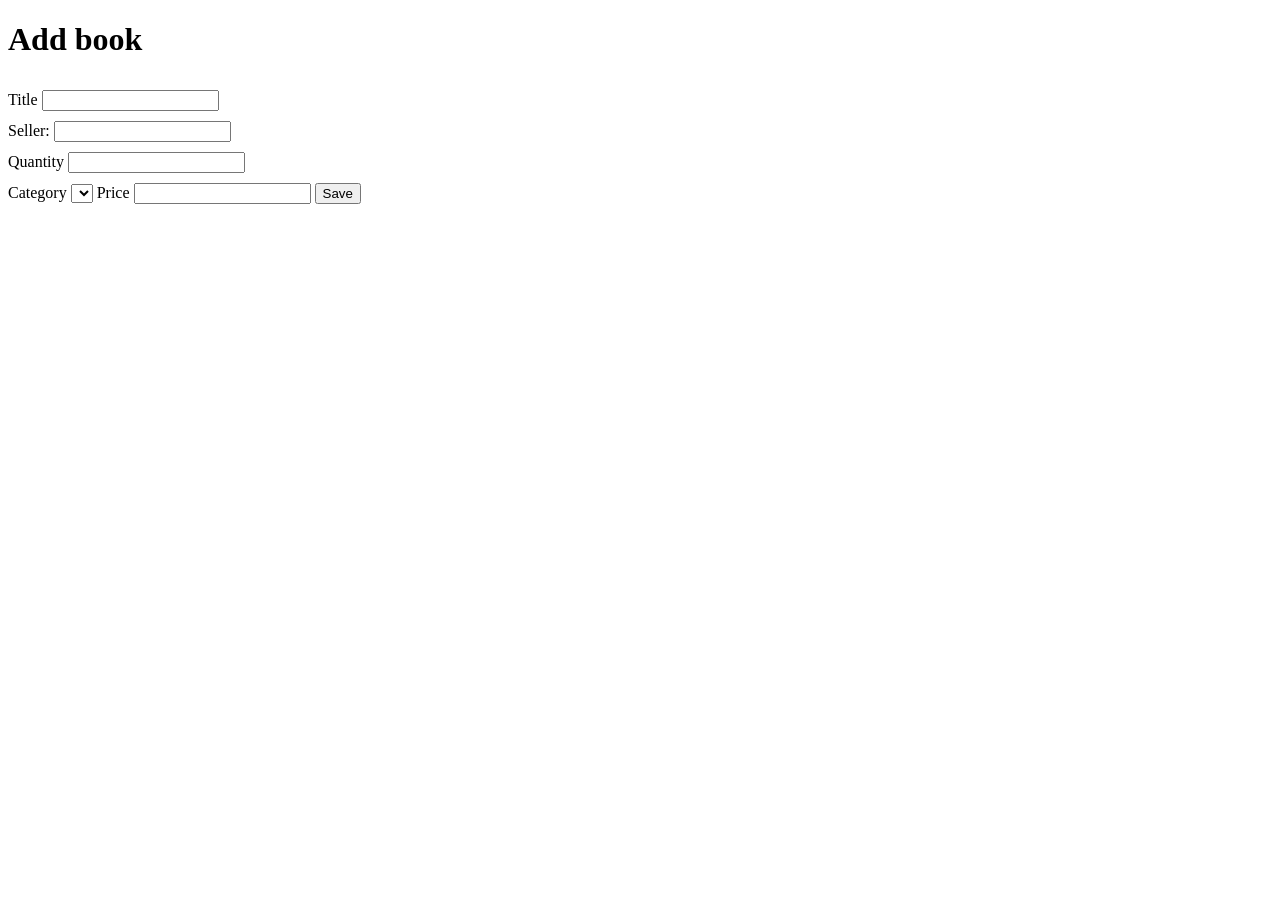
<file: src/main/resources/templates/addBook.html>
<!DOCTYPE HTML>
<html xmlns:th="http://www.thymeleaf.org">
<head>
    <title>Booklist</title>
    <meta http-equiv="Content-Type" content="text/html; charset=UTF-8" />
    <link type="text/css" rel="stylesheet" th:href="@{css/style.css}" />
</head>
<body>
	<h1>Add book</h1>
	<div>
		<form th:object="${book}" th:action="@{save}" action="#" method="post">
			<div style="clear: both; display: block; height: 10px;"></div>
		  	<label for="lname">Title</label>
			<input type="text" id="lname" th:field="*{title}" />
			<div style="clear: both; display: block; height: 10px;"></div>
		  	<label for="email">Seller: </label>
		  	<input  id="seller" th:field="*{sellerUsername}" readonly/>

		<!--   <span sec:authentication="name">Bob</span>  -->
			<div style="clear: both; display: block; height: 10px;"></div>
			<label for="year">Quantity</label>
			<input type="text" th:field="*{quantity}" />
			<div style="clear: both; display: block; height: 10px;"></div>
				<label for="catlist">Category</label>
			 <select id="catlist" th:field="*{category}" class="form-control">
       			<option th:each="category: ${categories}" th:value="${category.categoryId}" th:text="${category.name}"></option>
    		</select>
			<label for="price">Price</label>
			<input type="text" th:field="*{price}" />
			<input type="submit" value="Save"></input>
		</form>
	</div>
</body>
</html>
</file>
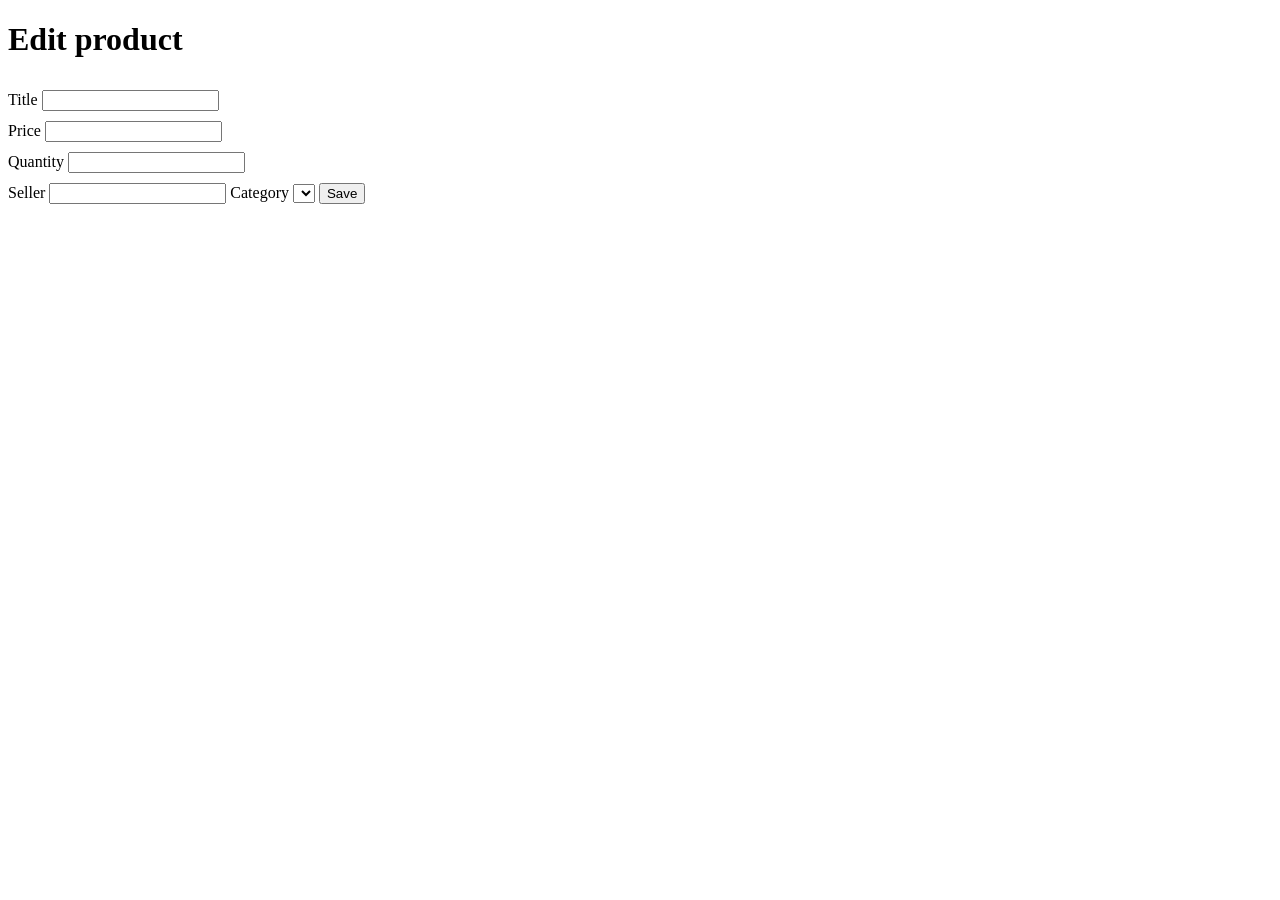
<file: src/main/resources/templates/editBook.html>
<!DOCTYPE HTML>
<html xmlns:th="http://www.thymeleaf.org">
<head>
    <title>Product list</title>
    <meta http-equiv="Content-Type" content="text/html; charset=UTF-8" />
	<link type="text/css" rel="stylesheet" th:href="@{css/style.css}" />
</head>
<body>
	<h1>Edit product</h1>
	<div>
		<form th:object="${book}" th:action="@{../save}" action="#" method="post">
		  	<input type="hidden" id="id" th:field="*{id}" />
			<div style="clear: both; display: block; height: 10px;"></div>
		  	<label for="lname">Title</label>
			<input type="text" id="lname" th:field="*{title}" />
			<div style="clear: both; display: block; height: 10px;"></div>
		  	<label for="email">Price</label>
			<input type="text" th:field="*{price}" />
			<div style="clear: both; display: block; height: 10px;"></div>
			<label for="year">Quantity</label>
			<input type="text" th:field="*{quantity}" />
			<div style="clear: both; display: block; height: 10px;"></div>
			<label for="price">Seller</label>
			<input type="text" th:field="*{seller}" readonly/>
				<label for="catlist">Category</label>
			 <select id="catlist" th:field="*{category}" class="form-control">
       			<option th:each="category: ${categories}" th:value="${category.categoryId}" th:text="${category.name}"></option>
    		</select>
			<input type="submit" value="Save"></input>
		</form>
	</div>
</body>
</html>
</file>
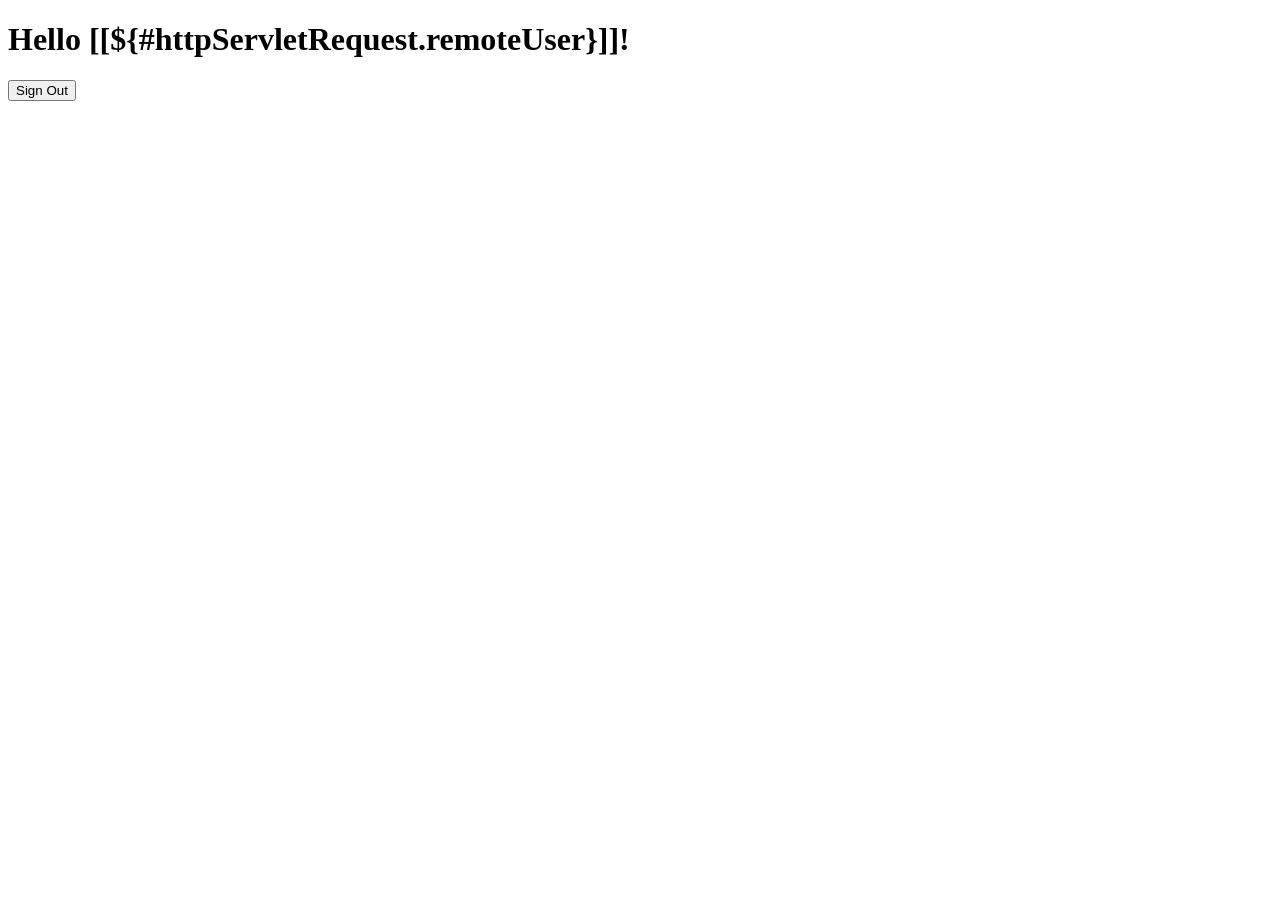
<file: src/main/resources/templates/hello.html>
<!DOCTYPE html>
<html xmlns="http://www.w3.org/1999/xhtml" xmlns:th="http://www.thymeleaf.org"
      xmlns:sec="http://www.thymeleaf.org/thymeleaf-extras-springsecurity3">
    <head>
        <title>Hello World!</title>
    </head>
    <body>
        <h1 th:inline="text">Hello [[${#httpServletRequest.remoteUser}]]!</h1>
        <form th:action="@{/logout}" method="post">
            <input type="submit" value="Sign Out"/>
        </form>
    </body>
</html>
</file>
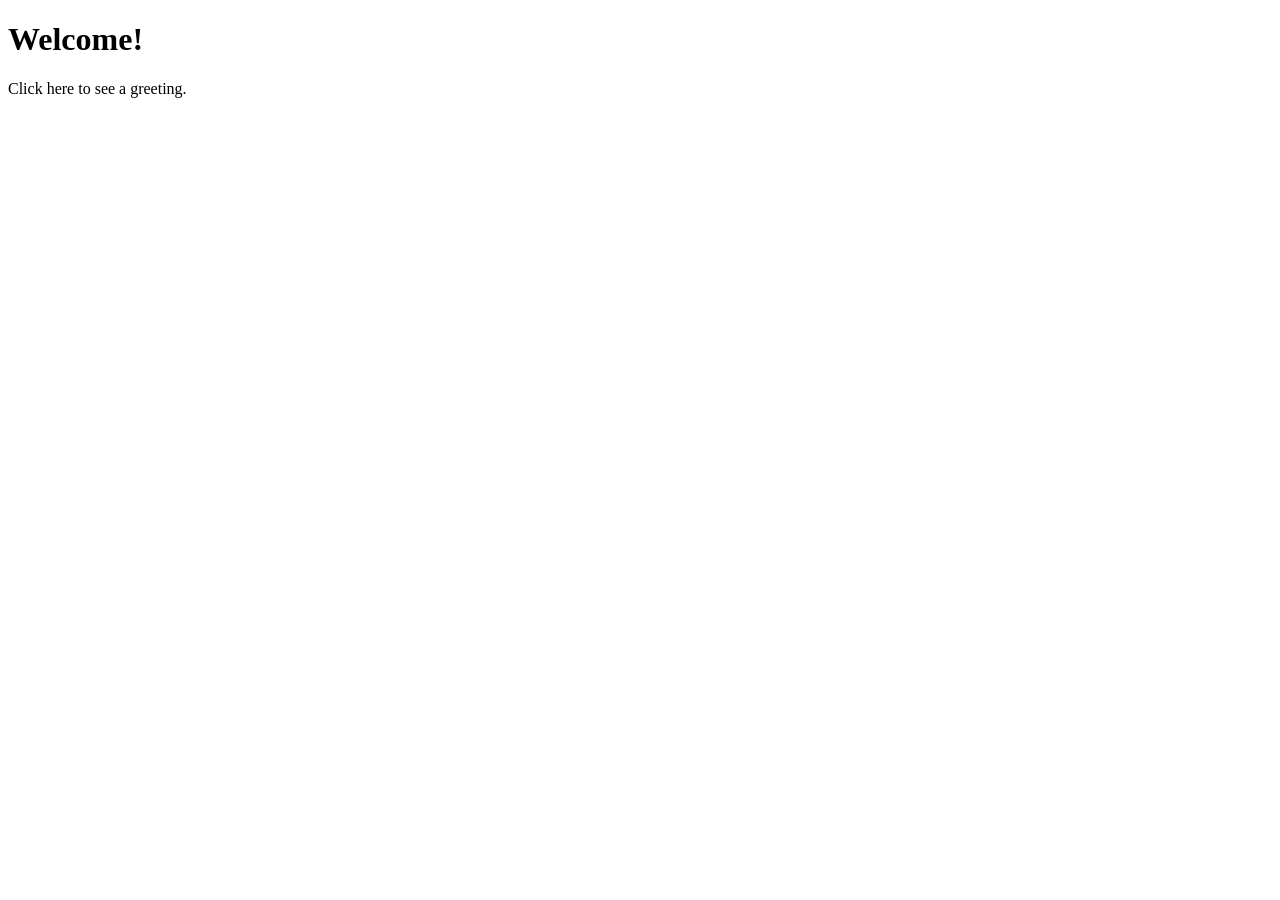
<file: src/main/resources/templates/home.html>
<!DOCTYPE html>
<html xmlns="http://www.w3.org/1999/xhtml" xmlns:th="http://www.thymeleaf.org" xmlns:sec="http://www.thymeleaf.org/thymeleaf-extras-springsecurity3">
    <head>
        <title>Spring Security Example</title>
    </head>
    <body>
        <h1>Welcome!</h1>

        <p>Click <a th:href="@{/hello}">here</a> to see a greeting.</p>
    </body>
</html>
</file>
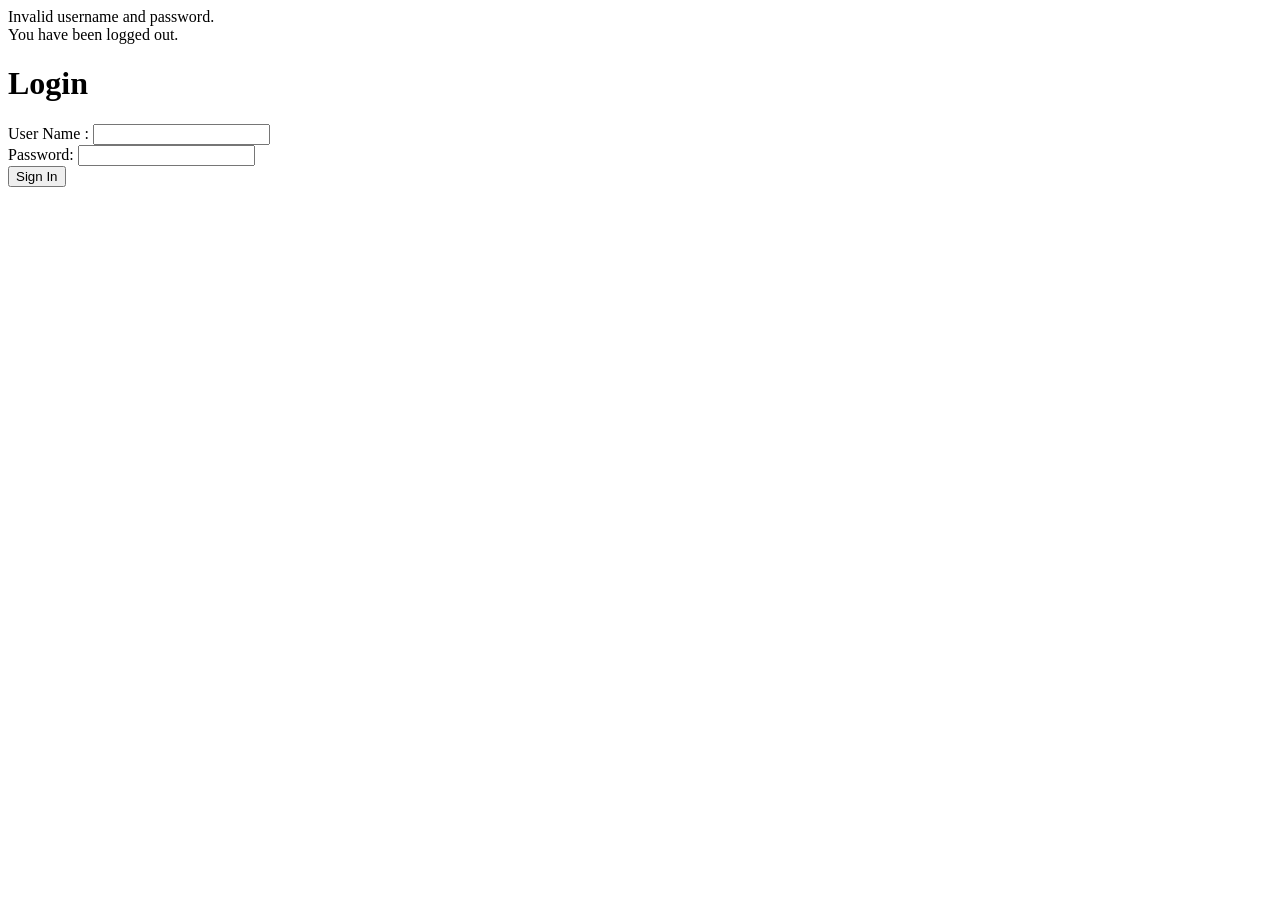
<file: src/main/resources/templates/login.html>
<!DOCTYPE html>
<html xmlns="http://www.w3.org/1999/xhtml" xmlns:th="http://www.thymeleaf.org"
      xmlns:sec="http://www.thymeleaf.org/thymeleaf-extras-springsecurity3">
    <head>
        <title>Spring Security Example </title>
        	<link type="text/css" rel="stylesheet" th:href="@{css/style.css}" />
    </head>
    
    <body>

        <div class="success" th:if="${param.error}">
            Invalid username and password.
        </div>


        <div  class="success" th:if="${param.logout}">
            You have been logged out.
        </div>
        <h1>Login</h1>
        <form th:action="@{/login}" method="post">
            <div><label> User Name : <input type="text" name="username"/> </label></div>
            <div><label> Password: <input type="password" name="password"/> </label></div>
            <div><input type="submit" value="Sign In"/></div>
        </form>
    </body>
</html>
</file>
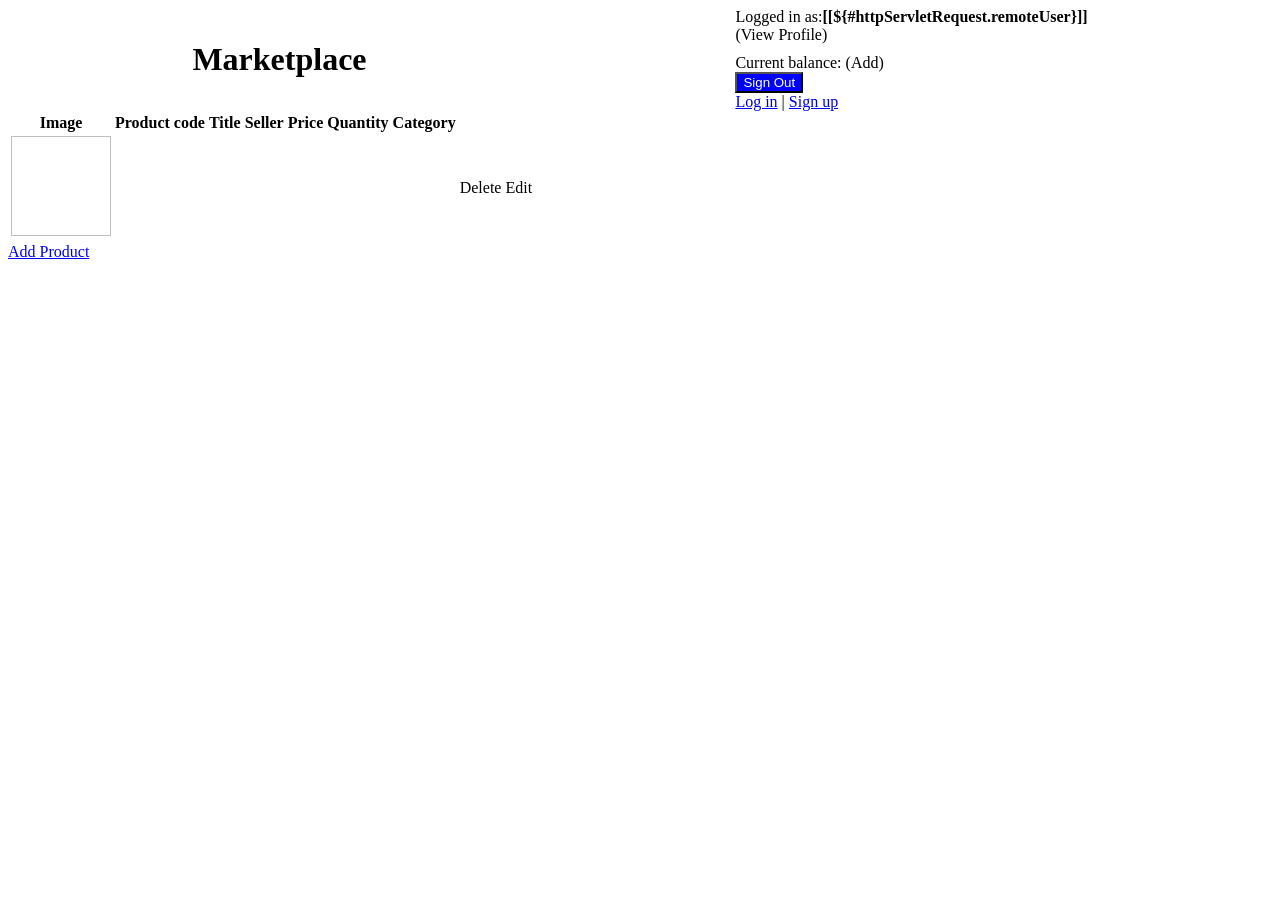
<file: src/main/resources/templates/productlist.html>
<!DOCTYPE HTML>
<html xmlns:th="http://www.thymeleaf.org">
<head>
    <title>Product List</title>
    <meta content="text/html; charset=UTF-8" http-equiv="Content-Type" />
    	<link rel="stylesheet" th:href="@{css/style.css}" type="text/css" />
</head>
<body>
<div style="display:flex;" class="header">
	<div style="margin: auto;">
		<h1>Marketplace</h1>
	</div>
	<div style="margin: auto;">
		<div style="margin:auto;">
			<div style="align:inline; float:left;">Logged in as:</div>

			<b>[[${#httpServletRequest.remoteUser}]] </b><div sec:authorize="isAuthenticated()"><a th:href="@{/view/{id}(id=${currentId})}">(View Profile)</a>
		</div>

		</div>

		<div sec:authorize="isAuthenticated()" style="margin:auto; margin-top:10px;">
			Current balance: <a th:href="@{/view/{id}(id=${currentId})}">(Add)</a>
		</div>

		<div style="margin:auto;">
			<div sec:authorize="isAuthenticated()">
				<form method="post" th:action="@{/logout}">
					<input style="background:blue; color:white;" type="submit" value="Sign Out"/>
				</form>
			</div>

		</div>


		<div sec:authorize="isAnonymous()">
			<a href="/login">Log in</a> | <a href="/signup">Sign up</a>
		</div>
	</div>


</div>
				

     
    <table>
		<tr>
			<th>Image</th>
		    <th>Product code</th>
		    <th>Title</th>
		    <th>Seller</th>
		    <th>Price</th>
		    <th>Quantity</th>
		    <th>Category</th>
		</tr>  
    	<tr th:each = "book : ${books}">
			<td><img style="width:100px; height:100px;" th:src="@{{id}(id=${book.imageUrl})}"/></td>
    		<td th:text="${book.id}"></td>
    		<td style="font-style:bold;" th:text="${book.title}"></td>
    		 <td><a th:href="@{/view/{id}(id=${book.sellerId})}" th:text="${book.sellerUsername} + ' (View profile)'" ></a></td> 
    		<td th:text="${book.price}"></td>
    		<td th:text="${book.quantity}"></td>
    		<td th:text="${book.category.name}"></td> 		
 				<td><span th:if="${book.sellerUsername == currentUsername}"><a th:href="@{/delete/{id}(id=${book.id})}">Delete</a></span></td>
				<td><span th:if="${book.sellerUsername == currentUsername}"><a th:href="@{/edit/{id}(id=${book.id})}">Edit</a></span></td>
    	</tr>
     </table>
	 <a href="/add">Add Product</a>    	
</body>
</html>
</file>
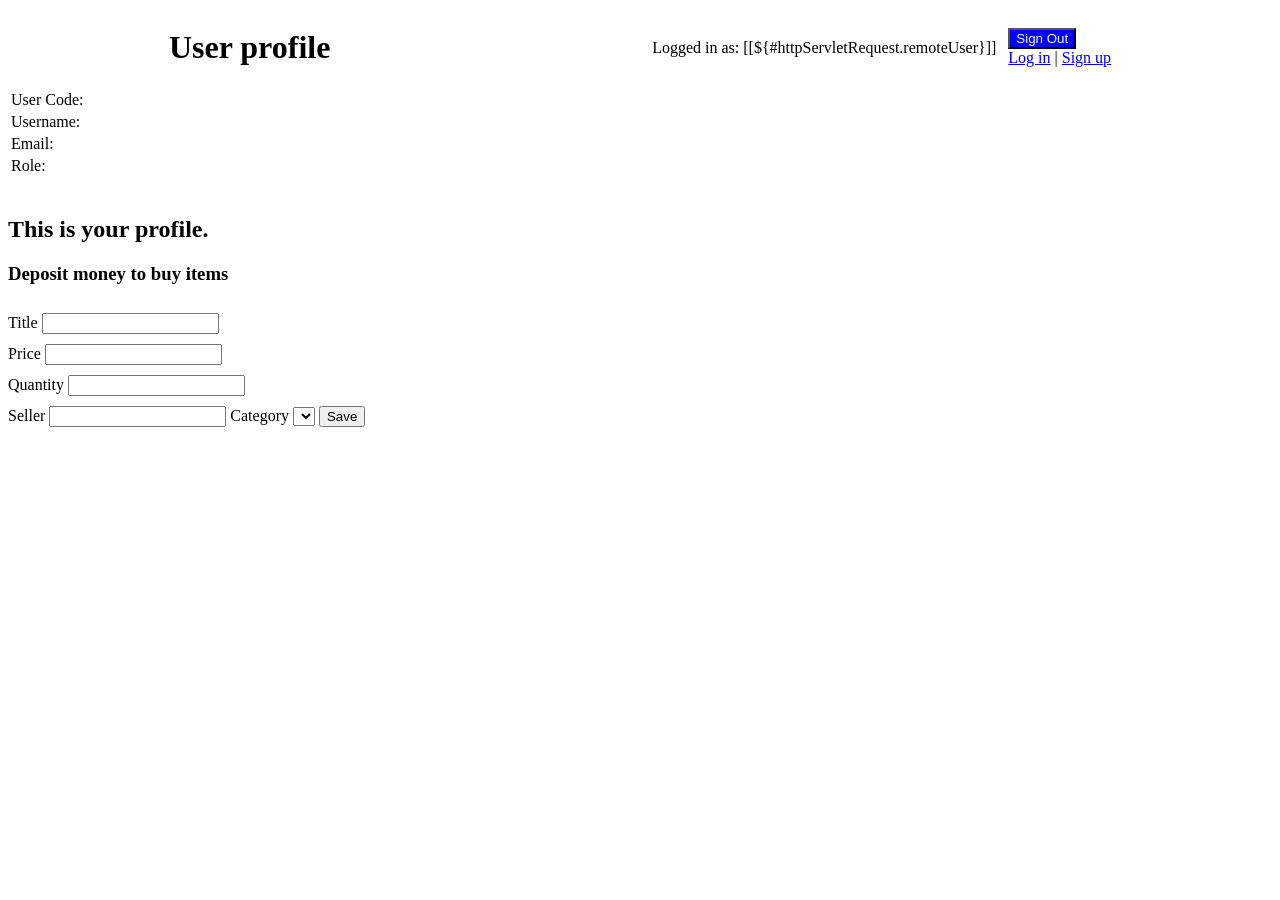
<file: src/main/resources/templates/profile.html>
<!DOCTYPE HTML>
<html xmlns:th="http://www.thymeleaf.org">
<head>
    <title>Profile</title>
    <meta http-equiv="Content-Type" content="text/html; charset=UTF-8" />
    	<link type="text/css" rel="stylesheet" th:href="@{../css/style.css}" />
</head>
<body>
	<div style="display:flex;">
		<div style="margin: auto;">
		<h1>User profile</h1>
		</div>
		<div style="margin: auto; display:flex;">
				<div style="margin:auto;">Logged in as: [[${#httpServletRequest.remoteUser}]]</div><p>&nbsp; &nbsp; </p>
				 <div style="margin:auto;">
				 <form th:action="@{/logout}" method="post">
			            <input type="submit" value="Sign Out" style="background:blue; color:white;"/>
			        </form>
			       
			        <a href="/login">Log in</a> | <a href="/signup">Sign up</a>
			     </div>
			
			
		</div>	
				
		        
		 
     </div>
     
    <table style="background:white;">
		<tr><td>User Code: </td> <td th:text="${user.id}"></td></tr>
	<tr><td>Username: </td> <td><span th:if="${user.role == 'ADMIN'}" style="color:red;" th:text="${user.username}"></span>
		<span th:if="${user.role == 'USER'}" th:text="${user.username}"></span></td></tr>
	<tr><td>Email: </td> <td th:text="${user.email}"></td></tr>
	<tr><td>Role: </td> <td th:text="${user.role}"></td></tr>

	</table>
	<br />

	<td th:if="${id == currentId}"><div class="your"><h2>This is your profile.</h2><h3>Deposit money to buy items</h3>

		<form th:object="${book}" th:action="@{../save}" action="#" method="post">
			<input type="hidden" id="id" th:field="*{id}" />
			<div style="clear: both; display: block; height: 10px;"></div>
			<label for="lname">Title</label>
			<input type="text" id="lname" th:field="*{title}" />
			<div style="clear: both; display: block; height: 10px;"></div>
			<label for="email">Price</label>
			<input type="text" th:field="*{price}" />
			<div style="clear: both; display: block; height: 10px;"></div>
			<label for="year">Quantity</label>
			<input type="text" th:field="*{quantity}" />
			<div style="clear: both; display: block; height: 10px;"></div>
			<label for="price">Seller</label>
			<input type="text" th:field="*{seller}" readonly/>
			<label for="catlist">Category</label>
			<select id="catlist" th:field="*{category}" class="form-control">
				<option th:each="category: ${categories}" th:value="${category.categoryId}" th:text="${category.name}"></option>
			</select>
			<input type="submit" value="Save"></input>
		</form>

	</div>
	</td>
	<!--  <a href="/add">Add Product</a>     -->	
</body>
</html>
</file>
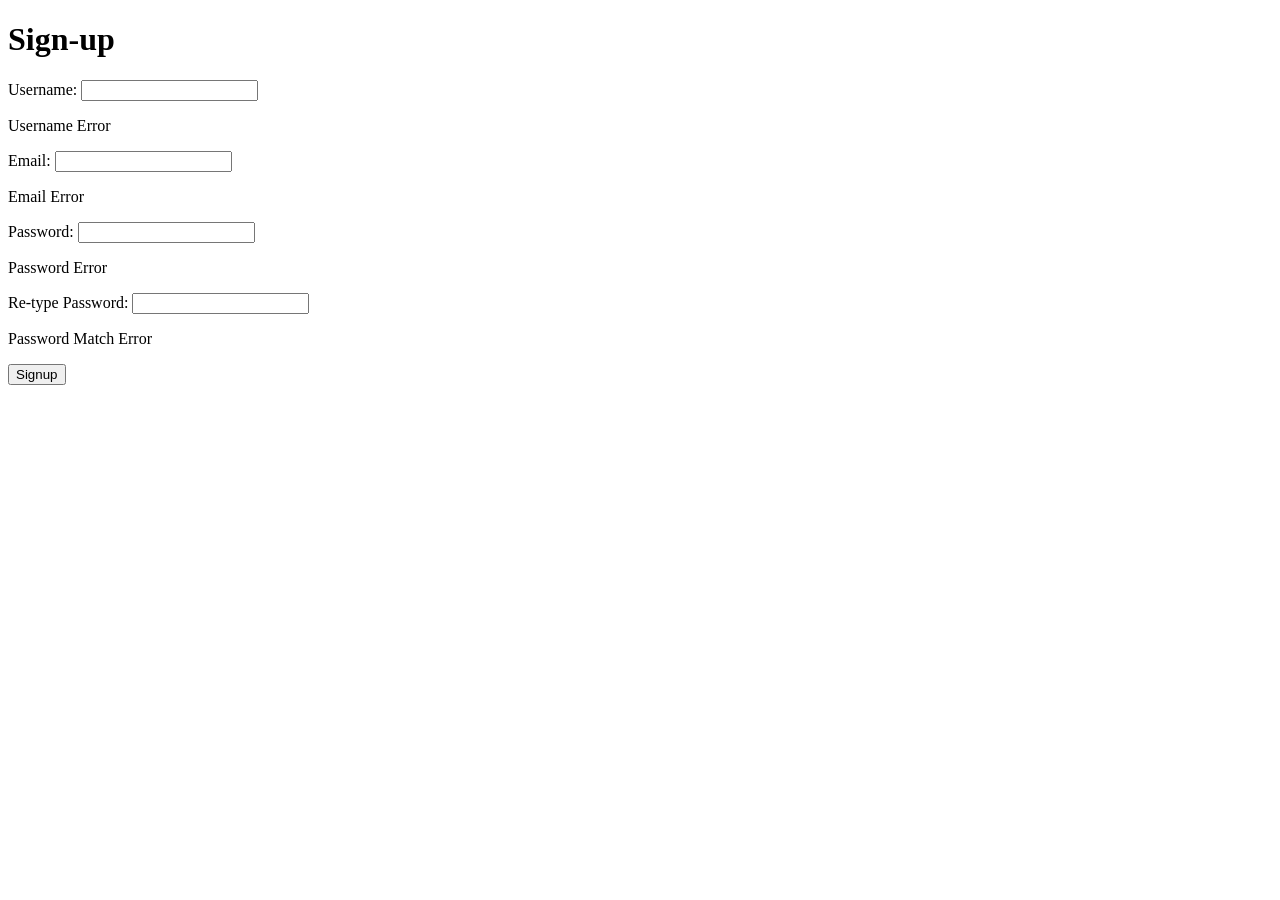
<file: src/main/resources/templates/signup.html>
<!DOCTYPE HTML>
<html xmlns:th="http://www.thymeleaf.org">
<head>
    <title>Sign up as a user</title>
    <meta http-equiv="Content-Type" content="text/html; charset=UTF-8" />
	<link type="text/css" rel="stylesheet" th:href="@{css/style.css}" />
</head>
<body>
<div class="container">
	<h1>Sign-up</h1>
     <div class="col-md-4">
		<form th:object="${signupform}" th:action="@{/saveuser}" action="#" method="post">
			<div>
				<label> Username: <input type="text" th:field="*{username}" class="form-control"/></label>
				<p th:if="${#fields.hasErrors('username')}" th:errors="*{username}">Username Error</p>	
			</div>
									<div>
				<label> Email: <input type="email" th:field="*{email}" class="form-control"/></label>
				<p th:if="${#fields.hasErrors('email')}" th:errors="*{email}">Email Error</p>	
			</div>
			<div>
			<div>
				<label> Password: <input type="password" th:field="*{password}" class="form-control"/></label>
				<p th:if="${#fields.hasErrors('password')}" th:errors="*{password}">Password Error</p>	
			</div>
			

				<label> Re-type Password: <input type="password" th:field="*{passwordCheck}" class="form-control"/></label>
				<p th:if="${#fields.hasErrors('passwordCheck')}" th:errors="*{passwordCheck}">Password Match Error</p>	
			</div>
			
			<input type="submit" class="btn btn-primary" value="Signup"></input>		
		</form>
	</div>
</div>
</body>
</html>
</file>
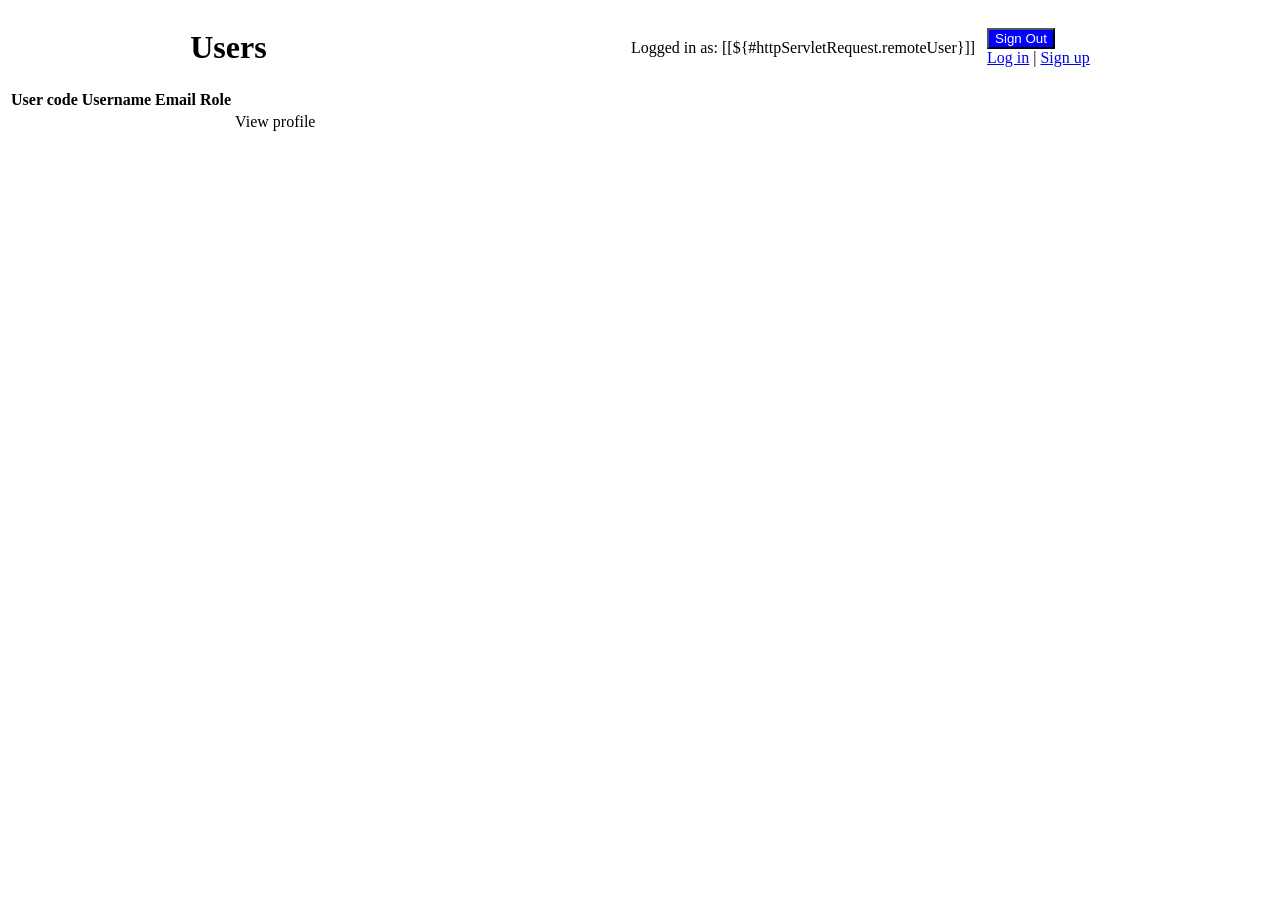
<file: src/main/resources/templates/userlist.html>
<!DOCTYPE HTML>
<html xmlns:th="http://www.thymeleaf.org">
<head>
    <title>User List</title>
    <meta http-equiv="Content-Type" content="text/html; charset=UTF-8" />
    	<link type="text/css" rel="stylesheet" th:href="@{css/style.css}" />
</head>
<body>
	<div style="display:flex;">
		<div style="margin: auto;">
		<h1>Users</h1>
		</div>
		<div style="margin: auto; display:flex;">
				<div style="margin:auto;">Logged in as: [[${#httpServletRequest.remoteUser}]]</div><p>&nbsp; &nbsp; </p>
				 <div style="margin:auto;">
				 <form th:action="@{/logout}" method="post">
			            <input type="submit" value="Sign Out" style="background:blue; color:white;"/>
			        </form>
			       
			        <a href="/login">Log in</a> | <a href="/signup">Sign up</a>
			     </div>
			
			
		</div>	
				
		        
		 
     </div>
     
    <table>
		<tr>
		    <th>User code</th>
		    <th>Username</th>
		    <th>Email</th>
		    <th>Role</th>
		</tr>  
    	<tr th:each = "user : ${users}">
    		<td th:text="${user.id}"></td>
    		<td><span th:if="${user.role == 'ADMIN'}" style="color:red;" th:text="${user.username}"></span>
    		<span th:if="${user.role == 'USER'}" th:text="${user.username}"></span></td>
    		<td th:text="${user.email}"></td>
    		<td><span th:if="${user.role == 'ADMIN'}" style="color:red;" th:text="${user.role}"></span>
    		<span th:if="${user.role == 'USER'}" th:text="${user.role}"></span></td>
    		<!--  highlight admin  -->
 				<td><a th:href="@{/view/{id}(id=${user.id})}">View profile</a></td>    		  
    	</tr>
     </table>
	<!--  <a href="/add">Add Product</a>     -->	
</body>
</html>
</file>
